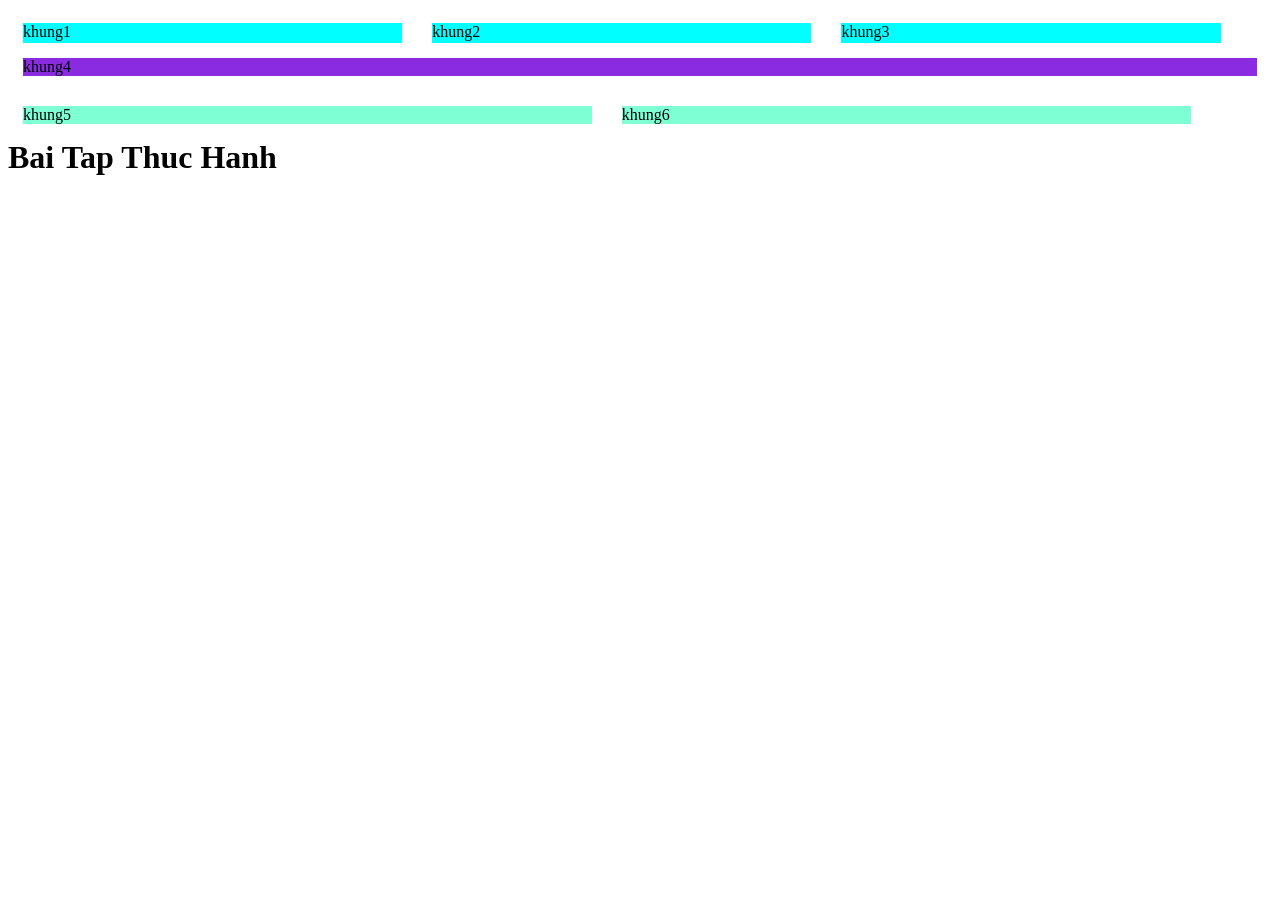
<file: ASM/aa.html>
<!DOCTYPE html>
<html lang="en">
<head>
    <meta charset="UTF-8">
    <meta name="viewport" content="width=device-width, initial-scale=1.0">
    <title>Document</title>
    <style>
        div{
            margin: 15px;
        }
        .d1{
            width: 30%; height: 20px;
            background-color: aqua;
            float: left;
        }
        .d2{
            background-color: blueviolet;
            clear: both;
        }
        .d3{
            float: left;
            width:45% ;
            background-color: aquamarine;
        }
        h1{ clear: both;}
    </style>
</head>
<body>
    <div class="d1">khung1</div>
    <div class="d1">khung2</div>
    <div class="d1">khung3</div>
    <div class="d2">khung4</div>
    <div class="d3">khung5</div>
    <div class="d3">khung6</div>
    <h1>Bai Tap Thuc Hanh</h1>
</body>
</html>
</file>
